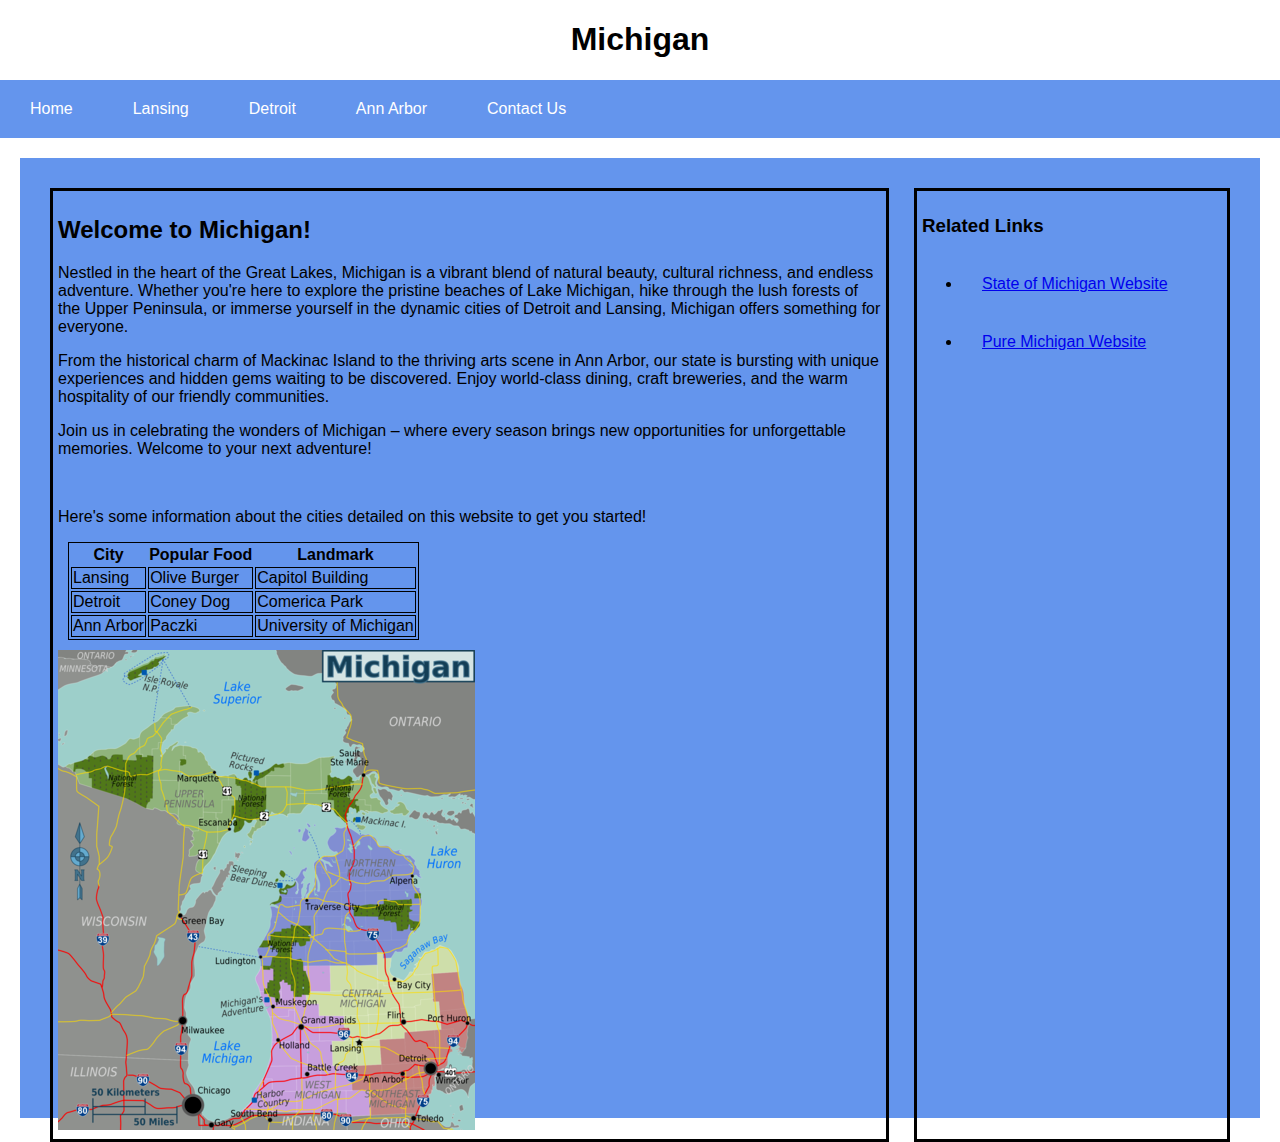
<file: index.html>
<!DOCTYPE html>
<html lang="en">
<head>
    <meta charset="UTF-8">
    <meta name="viewport" content="width=device-width, initial-scale=1.0">
    <link rel="stylesheet" type="text/css" href="./css/styles.css" />
    <title>All about Michigan!</title> <!-- TITLE -->
</head>
<header> <!-- HEADER -->
    <center>
        <h1>Michigan</h1>
    </center>
    <nav> <!-- NAV -->
        <ul class="navbar">
            <li><a href="index.html">Home</a></li>
            <li><a href="lansing.html">Lansing</a></li>
            <li><a href="detroit.html">Detroit</a></li>
            <li><a href="annArbor.html">Ann Arbor</a></li>
            <li><a href="contact.html">Contact Us</a></li>
        </ul>
    </nav>
</header>
<body>
    <section class="grid-container" style="grid-template-columns: auto auto;"> <!-- SECTION -->
        <div class="grid-item">
            <h2>Welcome to Michigan!</h2>
            <p>Nestled in the heart of the Great Lakes, Michigan is a vibrant blend of natural beauty, cultural richness, and endless adventure. Whether you're here to explore the pristine beaches of Lake Michigan, hike through the lush forests of the Upper Peninsula, or immerse yourself in the dynamic cities of Detroit and Lansing, Michigan offers something for everyone.</p>
            <p>From the historical charm of Mackinac Island to the thriving arts scene in Ann Arbor, our state is bursting with unique experiences and hidden gems waiting to be discovered. Enjoy world-class dining, craft breweries, and the warm hospitality of our friendly communities.</p>
            <p>Join us in celebrating the wonders of Michigan – where every season brings new opportunities for unforgettable memories. Welcome to your next adventure!</p>
            <br>
            <p>Here's some information about the cities detailed on this website to get you started!</p>
            <table>
                <tr>
                    <th>City</th>
                    <th>Popular Food</th>
                    <th>Landmark</th>
                </tr>
                <tr>
                    <td>Lansing</td>
                    <td>Olive Burger</td>
                    <td>Capitol Building</td>
                </tr>
                <tr>
                    <td>Detroit</td>
                    <td>Coney Dog</td>
                    <td>Comerica Park</td>
                </tr>
                <tr>
                    <td>Ann Arbor</td>
                    <td>Paczki</td>
                    <td>University of Michigan</td>
                </tr>
            </table>
            <img src="./images/Michigan_regions_map.png" alt="Map of Michigan"> <!-- IMAGE -->
        </div>
        <aside class="grid-item" id="related-links" style="width: 300px;"> <!-- ASIDE -->
            <h3>Related Links</h3>
            <ul>
                <li><a href="https://www.michigan.gov/som" target="_blank">State of Michigan Website</a></li>
                <li><a href="https://www.michigan.org/" target="_blank">Pure Michigan Website</a></li>
            </ul>
        </aside>
    </section>
</body>
</html>
</file>
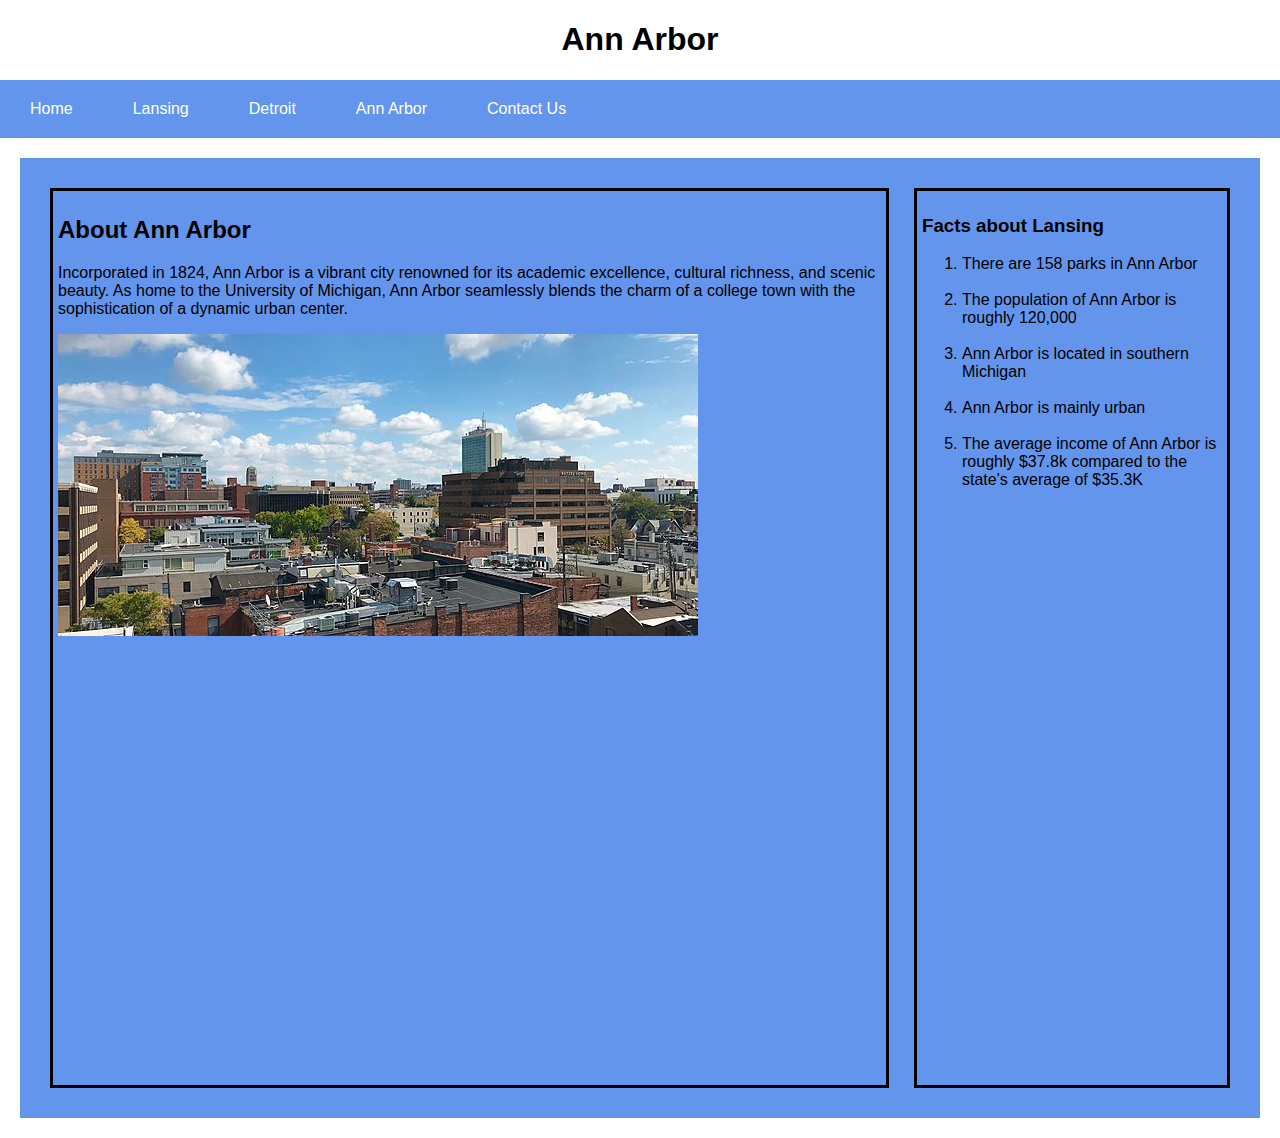
<file: annArbor.html>
<!DOCTYPE html>
<html lang="en">
<head>
    <meta charset="UTF-8">
    <meta name="viewport" content="width=device-width, initial-scale=1.0">
    <link rel="stylesheet" type="text/css" href="./css/styles.css" />
    <title>All About Ann Arbor!</title> <!-- TITLE -->
</head>
<header> <!-- HEADER -->
    <center>
        <h1>Ann Arbor</h1>
    </center>
    <nav> <!-- NAV -->
        <ul class="navbar">
            <li><a href="index.html">Home</a></li>
            <li><a href="lansing.html">Lansing</a></li>
            <li><a href="detroit.html">Detroit</a></li>
            <li><a href="annArbor.html">Ann Arbor</a></li>
            <li><a href="contact.html">Contact Us</a></li>
        </ul>
    </nav>
</header>
<body>
    <section class="grid-container" style="grid-template-columns: auto auto;"> <!-- SECTION -->
        <div class="grid-item">
            <h2>About Ann Arbor</h2>
            <p>Incorporated in 1824, Ann Arbor is a vibrant city renowned for its academic excellence, cultural richness, and scenic beauty. As home to the University of Michigan, Ann Arbor seamlessly blends the charm of a college town with the sophistication of a dynamic urban center.</p>
            <img src="./images/Ann_Arbor_Skyline_2021.jpg" alt="Picture of Ann Arbor"> <!-- IMAGE -->
        </div>
        <aside class="grid-item" style="width: 300px;"> <!-- ASIDE -->
            <h3>Facts about Lansing</h3>
            <ol>
                <li>There are 158 parks in Ann Arbor</li>
                <br>
                <li>The population of Ann Arbor is roughly 120,000</li>
                <br>
                <li>Ann Arbor is located in southern Michigan</li>
                <br>
                <li>Ann Arbor is mainly urban</li>
                <br>
                <li>The average income of Ann Arbor is roughly $37.8k compared to the state's average of $35.3K</li>
            </ol>
        </aside>
    </section>
</body>
</html>
</file>
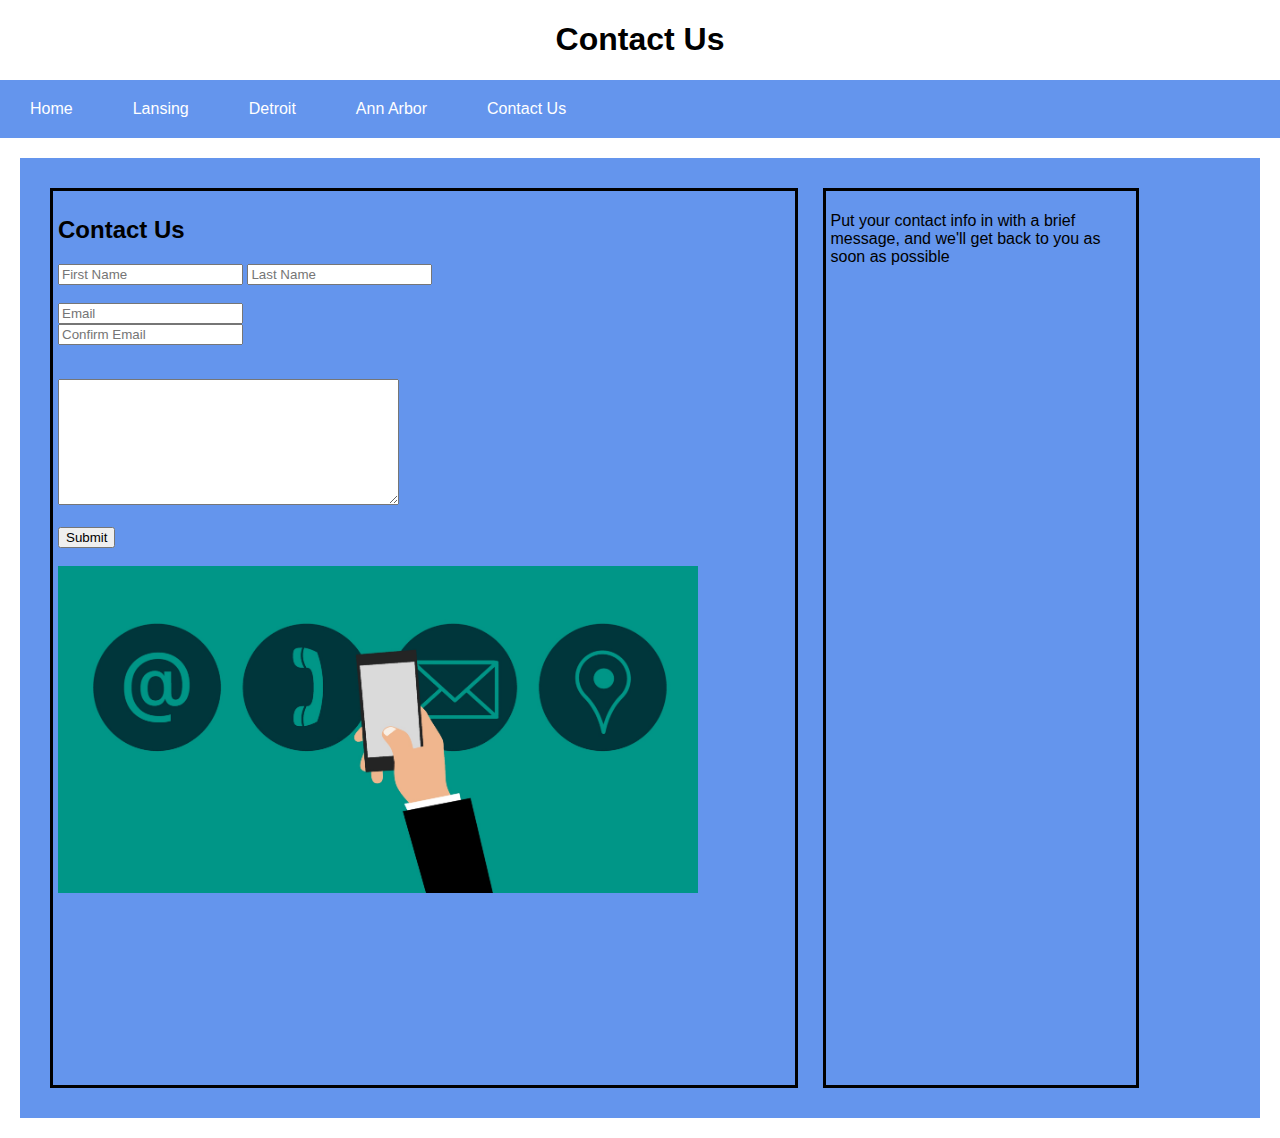
<file: contact.html>
<!DOCTYPE html>
<html lang="en">
<head>
    <meta charset="UTF-8">
    <meta name="viewport" content="width=device-width, initial-scale=1.0">
    <link rel="stylesheet" type="text/css" href="./css/styles.css" />
    <title>Contact Us</title> <!-- TITLE -->
</head>
<header><!-- HEADER -->
    <center>
        <h1>Contact Us</h1>
    </center>
    <nav> <!-- NAV -->
        <ul class="navbar">
            <li><a href="index.html">Home</a></li>
            <li><a href="lansing.html">Lansing</a></li>
            <li><a href="detroit.html">Detroit</a></li>
            <li><a href="annArbor.html">Ann Arbor</a></li>
            <li><a href="contact.html">Contact Us</a></li>
        </ul>
    </nav>
</header>
<body>
    <section class="grid-container" style="grid-template-columns: auto auto;"> <!-- SECTION -->
        <div class="grid-item">
            <form id="contactform">
                <h2>Contact Us</h2>
                <input type="text" placeholder="First Name">
                <input type="text" placeholder="Last Name">
                <br>
                <br>
                <input type="email" placeholder="Email" name="email1" onkeyup="confirmEmail()">
                <br>
                <input type="email" placeholder="Confirm Email" name="email2" onkeyup="confirmEmail()">
                <p id="emailconfirm" style="color: red;"></p>
                <br>
                <textarea form="contactform" rows="8" cols="40"></textarea>
                <br>
                <br>
                <button type="submit" name="submitButton">Submit</button>
            </form>
            <br>
            <img src="./images/stockvault-contact-details-illustration252727.jpg" alt="Contact us image" width="640">
        </div>
        <aside class="grid-item" style="width: 300px;">
            <p>Put your contact info in with a brief message, and we'll get back to you as soon as possible</p>
        </aside>
    </section>
    <script>
        var form = document.getElementById('contactform');
        var confirmMessage = document.getElementById('emailconfirm')

        function confirmEmail() {
            if(form.email1.value == form.email2.value) {
                confirmMessage.innerText = "";
                form.submitButton.disabled = false;
            } else {
                confirmMessage.innerText = "Emails must match!"
                form.submitButton.disabled = true;
            }
        }
    </script>
</body>
</html>
</file>
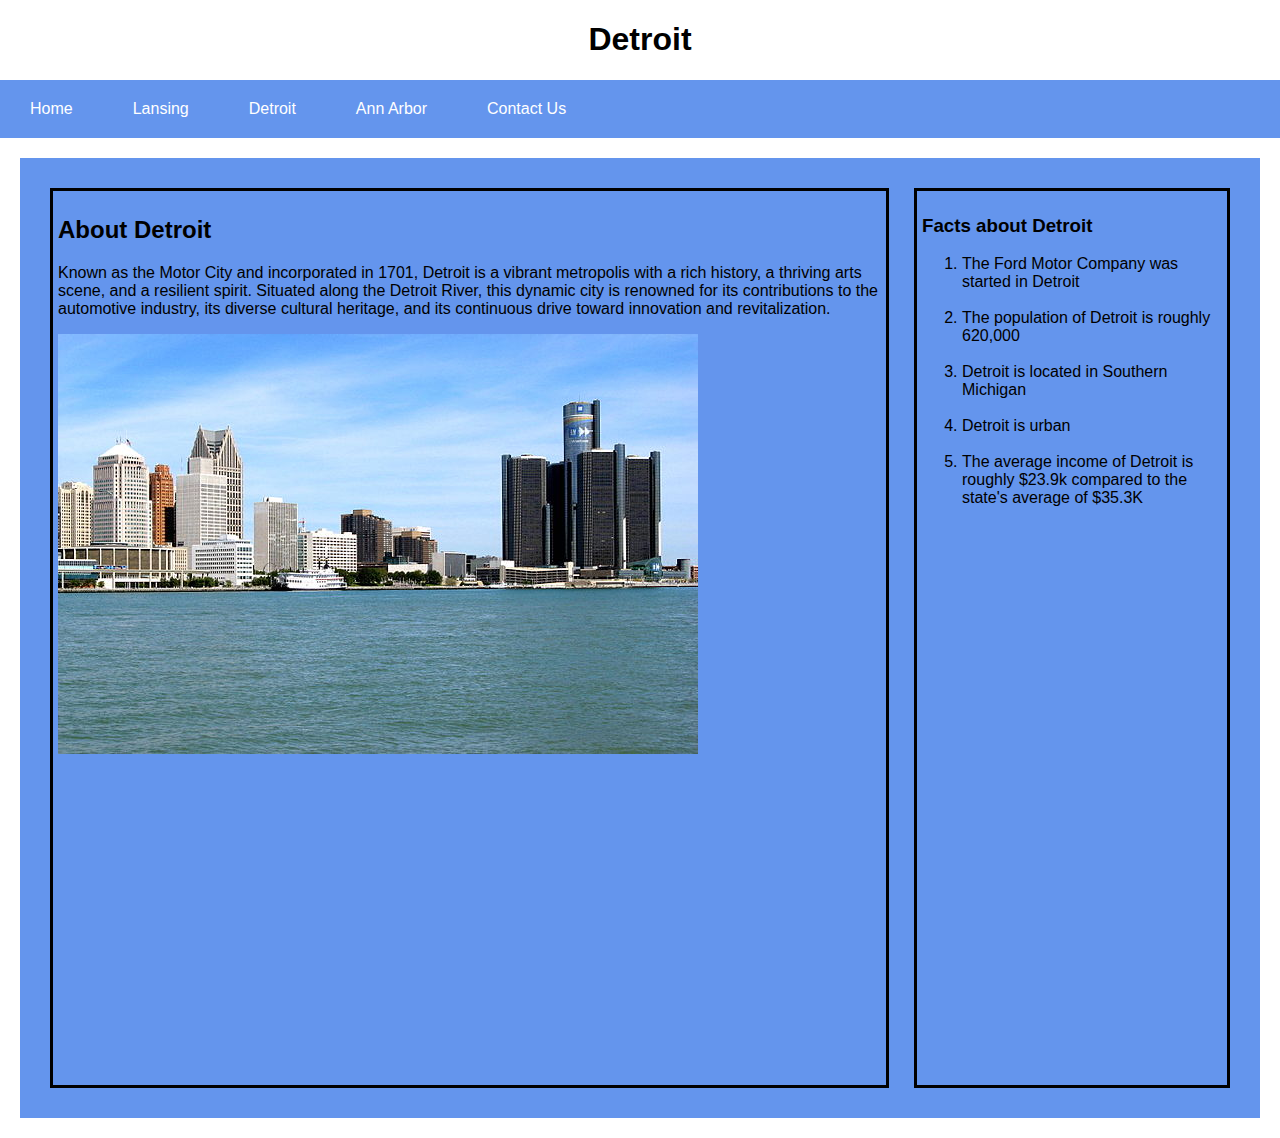
<file: detroit.html>
<!DOCTYPE html>
<html lang="en">
<head>
    <meta charset="UTF-8">
    <meta name="viewport" content="width=device-width, initial-scale=1.0">
    <link rel="stylesheet" type="text/css" href="./css/styles.css" />
    <title>All About Detroit!</title><!-- TITLE -->
</head>
<header> <!-- HEADER -->
    <center>
        <h1>Detroit</h1>
    </center>
    <nav> <!-- NAV -->
        <ul class="navbar">
            <li><a href="index.html">Home</a></li>
            <li><a href="lansing.html">Lansing</a></li>
            <li><a href="detroit.html">Detroit</a></li>
            <li><a href="annArbor.html">Ann Arbor</a></li>
            <li><a href="contact.html">Contact Us</a></li>
        </ul>
    </nav>
</header>
<body>
    <section class="grid-container" style="grid-template-columns: auto auto;"> <!-- SECTION -->
        <div class="grid-item">
            <h2>About Detroit</h2>
            <p>Known as the Motor City and incorporated in 1701, Detroit is a vibrant metropolis with a rich history, a thriving arts scene, and a resilient spirit. Situated along the Detroit River, this dynamic city is renowned for its contributions to the automotive industry, its diverse cultural heritage, and its continuous drive toward innovation and revitalization.</p>
            <img src="./images/640px-Detroit_Skyline.jpg" alt="Detroit Skyline"> <!-- IMAGE -->
        </div>
        <aside class="grid-item" style="width: 300px;"> <!-- ASIDE -->
            <h3>Facts about Detroit</h3>
            <ol>
                <li>The Ford Motor Company was started in Detroit</li>
                <br>
                <li>The population of Detroit is roughly 620,000</li>
                <br>
                <li>Detroit is located in Southern Michigan</li>
                <br>
                <li>Detroit is urban</li>
                <br>
                <li>The average income of Detroit is roughly $23.9k compared to the state's average of $35.3K</li>
            </ol>
        </aside>
    </section>
</body>
</html>
</file>
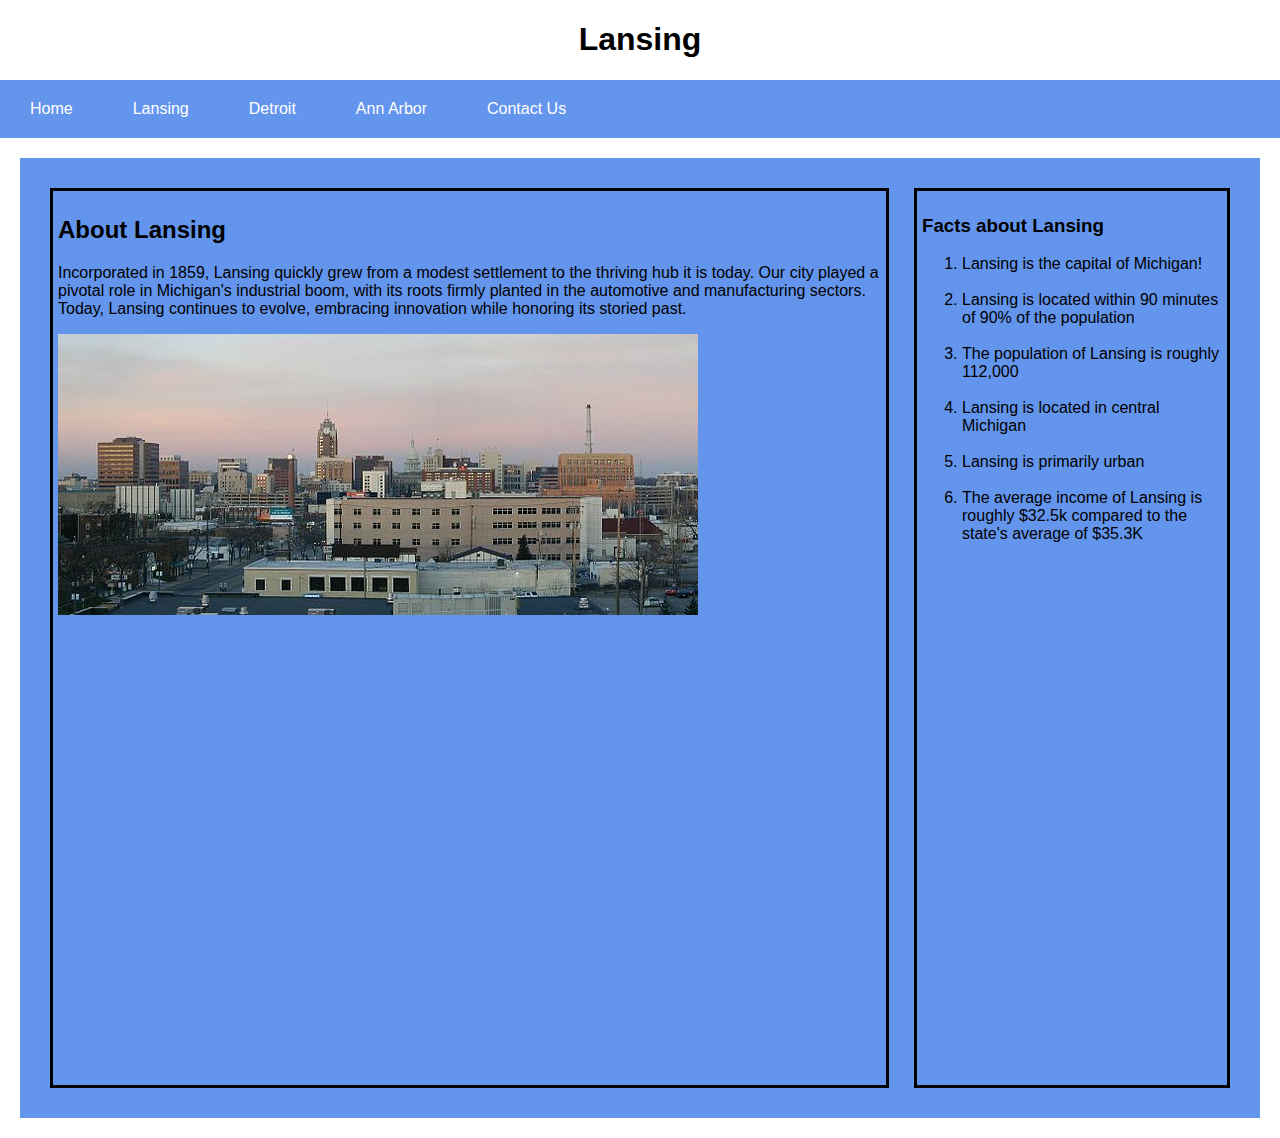
<file: lansing.html>
<!DOCTYPE html>
<html lang="en">
<head>
    <meta charset="UTF-8">
    <meta name="viewport" content="width=device-width, initial-scale=1.0">
    <link rel="stylesheet" type="text/css" href="./css/styles.css" />
    <title>All About Lansing!</title> <!-- NAV -->
</head>
<header> <!-- HEADER -->
    <center>
        <h1>Lansing</h1>
    </center>
    <nav>
        <ul class="navbar">
            <li><a href="index.html">Home</a></li>
            <li><a href="lansing.html">Lansing</a></li>
            <li><a href="detroit.html">Detroit</a></li>
            <li><a href="annArbor.html">Ann Arbor</a></li>
            <li><a href="contact.html">Contact Us</a></li>
        </ul>
    </nav>
</header>
<body>
    <section class="grid-container" style="grid-template-columns: auto auto;"><!-- SECTION -->
        <div class="grid-item">
            <h2>About Lansing</h2>
            <p>Incorporated in 1859, Lansing quickly grew from a modest settlement to the thriving hub it is today. Our city played a pivotal role in Michigan's industrial boom, with its roots firmly planted in the automotive and manufacturing sectors. Today, Lansing continues to evolve, embracing innovation while honoring its storied past.</p>
            <img src="./images/640px-1_Lansing_Pan.jpg" alt="Lansing Skyline"><!-- IMAGE -->
        </div>
        <aside class="grid-item" style="width: 300px;"><!-- ASIDE -->
            <h3>Facts about Lansing</h3>
            <ol>
                <li>Lansing is the capital of Michigan!</li>
                <br>
                <li>Lansing is located within 90 minutes of 90% of the population</li>
                <br>
                <li>The population of Lansing is roughly 112,000</li>
                <br>
                <li>Lansing is located in central Michigan</li>
                <br>
                <li>Lansing is primarily urban</li>
                <br>
                <li>The average income of Lansing is roughly $32.5k compared to the state's average of $35.3K</li>
            </ol>
        </aside>
    </section>
</body>
</html>
</file>
<file: css/styles.css>
body {
    font-family: Arial, Helvetica, sans-serif;
    margin: 0;
    padding: 0;
    position: absolute;
    width: 100%;
}

table {
    border: 1px solid black;
    margin: 10px
}

td {
    border: 1px solid black;
}

.grid-container {
    margin: 20px;
    background-color: #6495ed;
    display: grid;
    grid-template-columns: auto auto;
    gap: 25px;
    padding: 30px;
    height: 100vh;
}

.grid-item {
    border-style: solid;
    border-color: black;
    padding: 5px;
    position: relative;
}

.navbar {
    list-style-type: none;
    margin: 0;
    padding: 0;
    overflow: hidden;
    background-color: #6495ed;
}

.navbar li {
    display: inline;
    padding: 20px 0px 20px 0px;
    float: left;
}

.navbar li:hover {
    background-color: #83aeff;
}

.navbar li a { 
    text-decoration: none;
    padding: 30px;
    color: white;
}

#related-links li {
    padding: 20px;
}
</file>
